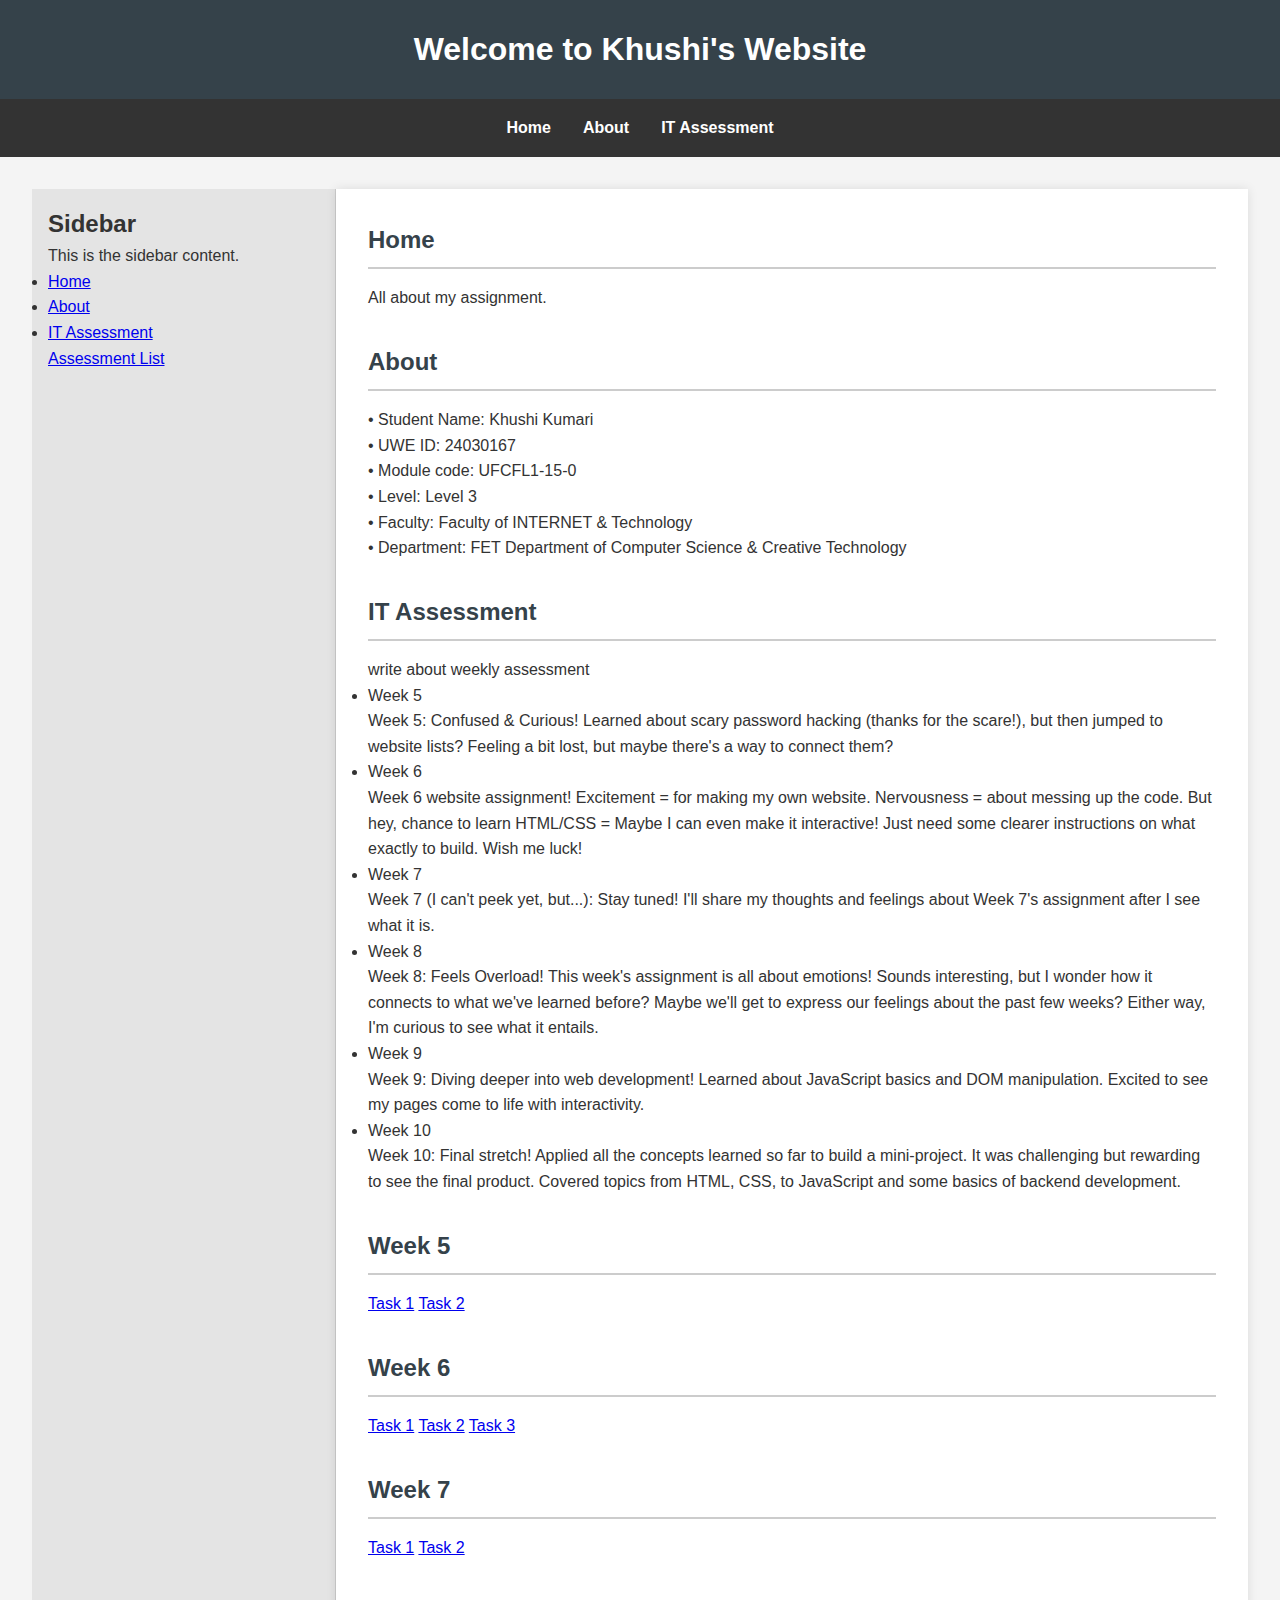
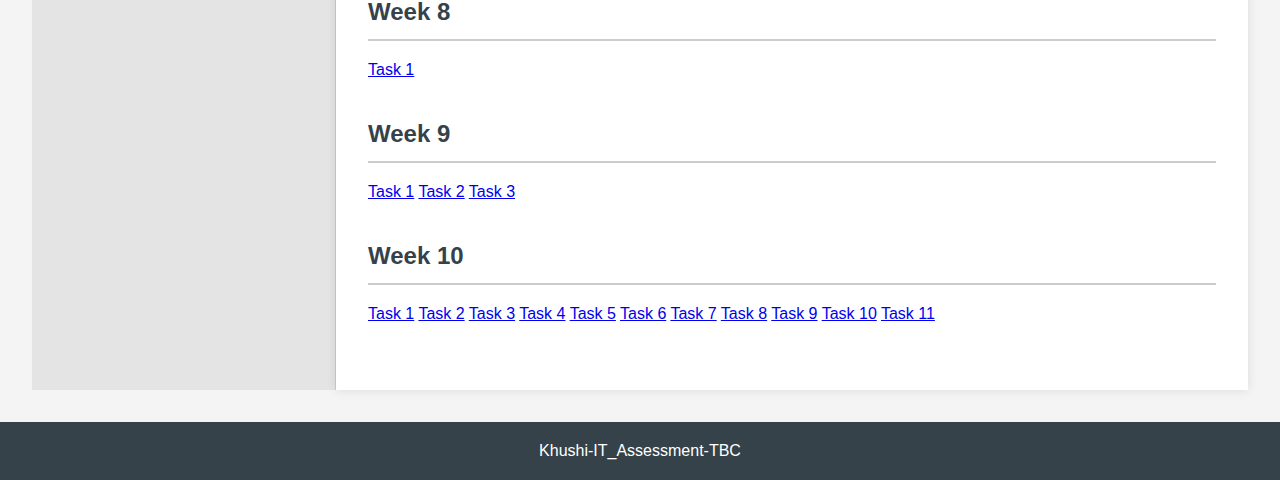
<file: index.html>
<!DOCTYPE html>
<html lang="en">
  <head>
    <meta charset="UTF-8" />
    <meta name="viewport" content="width=device-width, initial-scale=1.0" />
    <title>IT-Assessment Khushi</title>
    <style>
      * {
        margin: 0;
        padding: 0;
        box-sizing: border-box;
      }

      body {
        font-family: "Arial", sans-serif;
        line-height: 1.6;
        color: #333;
        background-color: #f4f4f4;
        display: flex;
        flex-direction: column;
        min-height: 100vh;
      }

      header {
        background: #35424a;
        color: #ffffff;
        padding: 1.5rem 0;
        text-align: center;
        font-size: 2rem;
        font-weight: bold;
      }

      nav {
        background: #333;
        color: white;
        padding: 1rem 0;
        text-align: center;
      }

      nav ul {
        list-style: none;
        display: flex;
        justify-content: center;
        padding: 0;
      }

      nav ul li {
        margin: 0 1rem;
      }

      nav ul li a {
        color: white;
        text-decoration: none;
        font-weight: bold;
        transition: color 0.3s ease;
      }

      nav ul li a:hover {
        color: #ffd700;
      }

      .container {
        display: flex;
        flex: 1;
        padding: 2rem;
      }

      .sidebar {
        width: 25%;
        padding: 1rem;
        background: #e4e4e4;
        border-right: 1px solid #ccc;
      }

      .main-content {
        flex: 1;
        padding: 2rem;
        background: #ffffff;
        box-shadow: 0 0 10px rgba(0, 0, 0, 0.1);
      }

      section {
        margin-bottom: 2rem;
      }

      section h2 {
        margin-bottom: 1rem;
        color: #35424a;
        border-bottom: 2px solid #ccc;
        padding-bottom: 0.5rem;
      }

      .additional-section h2 {
        color: #35424a;
      }

      footer {
        background: #35424a;
        color: #ffffff;
        text-align: center;
        padding: 1rem 0;
        margin-top: auto;
      }

      .dropdown {
        position: relative;
        display: inline-block;
      }

      .dropdown-content {
        display: none;
        position: absolute;
        background-color: #f9f9f9;
        min-width: 160px;
        box-shadow: 0px 8px 16px 0px rgba(0, 0, 0, 0.2);
        z-index: 1;
      }

      .dropdown-content a {
        color: black;
        padding: 12px 16px;
        text-decoration: none;
        display: block;
      }

      .dropdown-content a:hover {
        background-color: #f1f1f1;
      }

      .dropdown:hover .dropdown-content {
        display: block;
      }

      .dropdown:hover .dropbtn {
        background-color: #3e8e41;
      }

      .task-img {
        max-width: 100%;
        height: auto;
        display: block;
        margin: 1rem 0;
      }
    </style>
  </head>
  <body>
    <header>Welcome to Khushi's Website</header>
    <nav>
      <ul>
        <li><a href="#home">Home</a></li>
        <li><a href="#about">About</a></li>
        <li><a href="#IT-Assessment">IT Assessment</a></li>
      </ul>
    </nav>
    <div class="container">
      <aside class="sidebar">
        <h2>Sidebar</h2>
        <p>This is the sidebar content.</p>
        <ul>
          <li><a href="#home">Home</a></li>
          <li><a href="#about">About</a></li>
          <li><a href="#IT-Assessment">IT Assessment</a></li>
          <li class="dropdown">
            <a href="javascript:void(0)" class="dropbtn">Assessment List</a>
            <div class="dropdown-content">
              <a href="#week5">Week 5</a>
              <a href="#week6">Week 6</a>
              <a href="#week7">Week 7</a>
              <a href="#week8">Week 8</a>
              <a href="#week9">Week 9</a>
              <a href="#week10">Week 10</a>
            </div>
          </li>
        </ul>
      </aside>
      <main class="main-content">
        <section id="home">
          <h2>Home</h2>
          <p>All about my assignment.</p>
        </section>
        <section id="about">
          <h2>About</h2>
          <p>
            • Student Name: Khushi Kumari <br />
            • UWE ID: 24030167 <br />
            • Module code: UFCFL1-15-0 <br />
            • Level: Level 3 <br />
            • Faculty: Faculty of INTERNET & Technology <br />
            • Department: FET Department of Computer Science & Creative
            Technology
          </p>
        </section>
        <section id="IT-Assessment">
          <h2>IT Assessment</h2>
          <p>write about weekly assessment</p>
          <ul>
            <li>Week 5</li>
            <p>
              Week 5: Confused & Curious! Learned about scary password hacking
              (thanks for the scare!), but then jumped to website lists? Feeling
              a bit lost, but maybe there's a way to connect them?
            </p>
            <li>Week 6</li>
            <p>
              Week 6 website assignment! Excitement = for making my own website.
              Nervousness = about messing up the code. But hey, chance to learn
              HTML/CSS = Maybe I can even make it interactive! Just need some
              clearer instructions on what exactly to build. Wish me luck!
            </p>
            <li>Week 7</li>
            <p>
              Week 7 (I can't peek yet, but...): Stay tuned! I'll share my
              thoughts and feelings about Week 7's assignment after I see what
              it is.
            </p>
            <li>Week 8</li>
            <p>
              Week 8: Feels Overload! This week's assignment is all about
              emotions! Sounds interesting, but I wonder how it connects to what
              we've learned before? Maybe we'll get to express our feelings
              about the past few weeks? Either way, I'm curious to see what it
              entails.
            </p>
            <li>Week 9</li>
            <p>
              Week 9: Diving deeper into web development! Learned about
              JavaScript basics and DOM manipulation. Excited to see my pages
              come to life with interactivity.
            </p>
            <li>Week 10</li>
            <p>
              Week 10: Final stretch! Applied all the concepts learned so far to
              build a mini-project. It was challenging but rewarding to see the
              final product. Covered topics from HTML, CSS, to JavaScript and
              some basics of backend development.
            </p>
          </ul>
        </section>
        <section id="week5" class="additional-section">
          <h2>Week 5</h2>

          <a href="C:\IT\khushi\week5assignment\hack.html" target="_blank"
            >Task 1</a
          >
          <a href="C:\IT\khushi\week5assignment\List.html" target="_blank"
            >Task 2</a
          >
        </section>
        <section id="week6" class="additional-section">
          <h2>Week 6</h2>

          <a
            href="C:\IT\khushi\week6assignment\Week6assignment1\Week6assignment1.html"
            target="_blank"
            >Task 1</a
          >
          <a
            href="C:\IT\khushi\week6assignment\week6assignment2\Aboutus.html"
            target="_blank"
            >Task 2</a
          >
          <a
            href="C:\IT\khushi\week6assignment\week6assignment3\bus.html"
            target="_blank"
            >Task 3</a
          >
        </section>
        <section id="week7" class="additional-section">
          <h2>Week 7</h2>

          <a href="C:\IT\khushi\week7assignment\exercise1.html" target="_blank"
            >Task 1</a
          >
          <a href="C:\IT\khushi\week7assignment\exercise2.html" target="_blank"
            >Task 2</a
          >
        </section>
        <section id="week8" class="additional-section">
          <h2>Week 8</h2>

          <a href="C:\IT\khushi\week8assignment\index.html" target="_blank"
            >Task 1</a
          >
        </section>
        <section id="week9" class="additional-section">
          <h2>Week 9</h2>

          <a href="C:\IT\khushi\week9assignment\home.html" target="_blank"
            >Task 1</a
          >

          <a href="C:\IT\khushi\week9assignment\index (1).html" target="_blank"
            >Task 2</a
          >
          <a href="C:\IT\khushi\week9assignment\task3.html" target="_blank"
            >Task 3</a
          >
        </section>
        <section id="week10" class="additional-section">
          <h2>Week 10</h2>

          <a href="C:\IT\khushi\week10assignment\1.html" target="_blank"
            >Task 1</a
          >
          <a href="C:\IT\khushi\week10assignment\2.html" target="_blank"
            >Task 2</a
          >
          <a href="C:\IT\khushi\week10assignment\exe3.html" target="_blank"
            >Task 3</a
          >
          <a href="C:\IT\khushi\week10assignment\exe4.html" target="_blank"
            >Task 4</a
          >
          <a href="C:\IT\khushi\week10assignment\exe5.html" target="_blank"
            >Task 5</a
          >
          <a href="C:\IT\khushi\week10assignment\6.html" target="_blank"
            >Task 6</a
          >
          <a href="C:\IT\khushi\week10assignment\7.html" target="_blank"
            >Task 7</a
          >
          <a href="C:\IT\khushi\week10assignment\8.html" target="_blank"
            >Task 8</a
          >
          <a href="C:\IT\khushi\week10assignment\9.html" target="_blank"
            >Task 9</a
          >
          <a href="C:\IT\khushi\week10assignment\10.html" target="_blank"
            >Task 10</a
          >
          <a href="C:\IT\khushi\week10assignment\11.html" target="_blank"
            >Task 11</a
          >
        </section>
      </main>
    </div>
    <footer>
      <p>Khushi-IT_Assessment-TBC</p>
    </footer>
  </body>
</html>
</file>
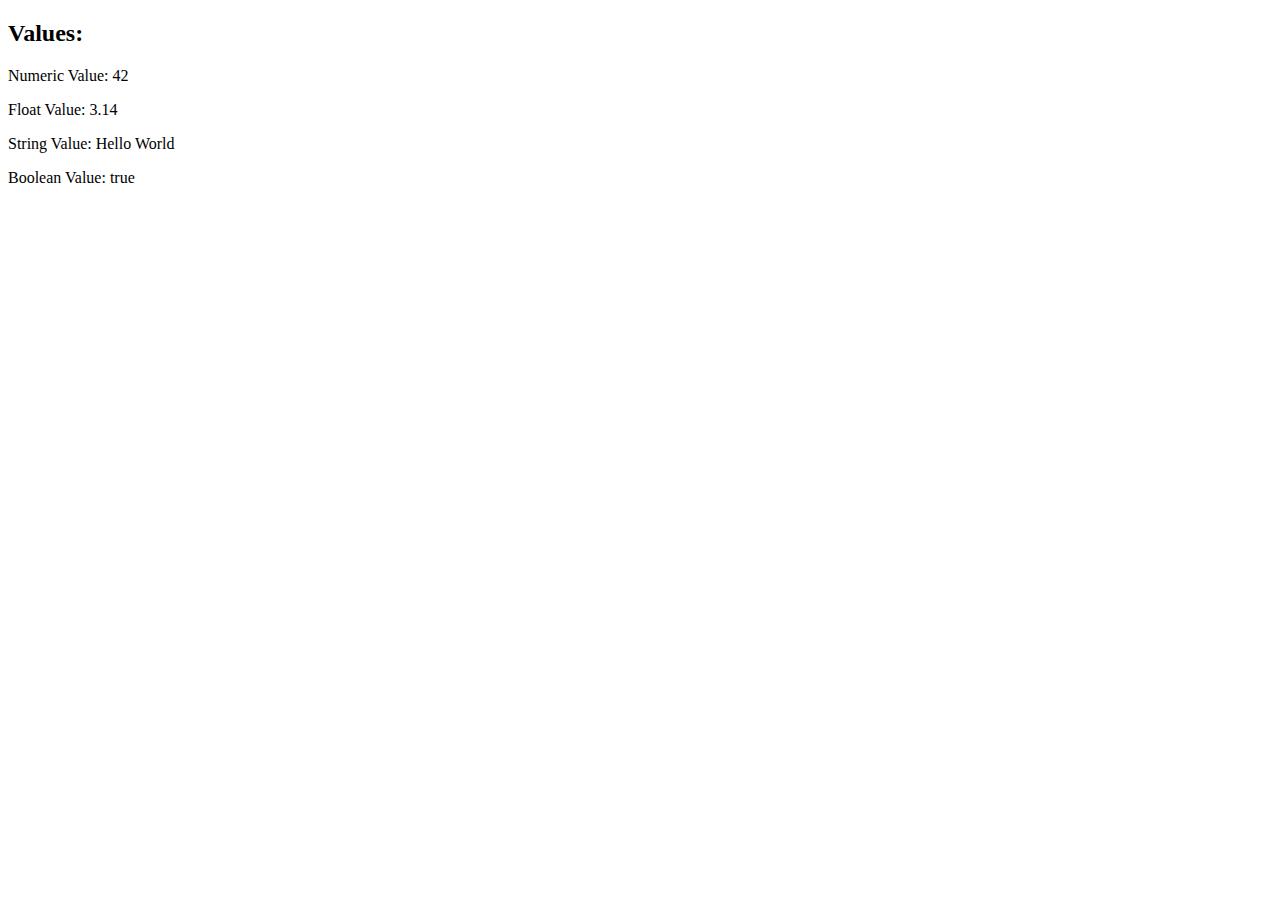
<file: 1.html>
<!DOCTYPE html>
<html lang="en">
<head>
  <meta charset="UTF-8">
  <meta name="viewport" content="width=device-width, initial-scale=1.0">
  <title>JavaScript Variables Example</title>
</head>
<body>
  <script>
    // JavaScript code embedded within HTML
    // Define variables with different data types
    var numericValue = 42;           // Numeric value
    var floatValue = 3.14;           // Float value
    var stringValue = "Hello World"; // String value
    var booleanValue = true;         // Boolean value

    // Display the values using document.write()
    document.write("<h2>Values:</h2>");
    document.write("<p>Numeric Value: " + numericValue + "</p>");
    document.write("<p>Float Value: " + floatValue + "</p>");
    document.write("<p>String Value: " + stringValue + "</p>");
    document.write("<p>Boolean Value: " + booleanValue + "</p>");
  </script>
</body>
</html>
</file>
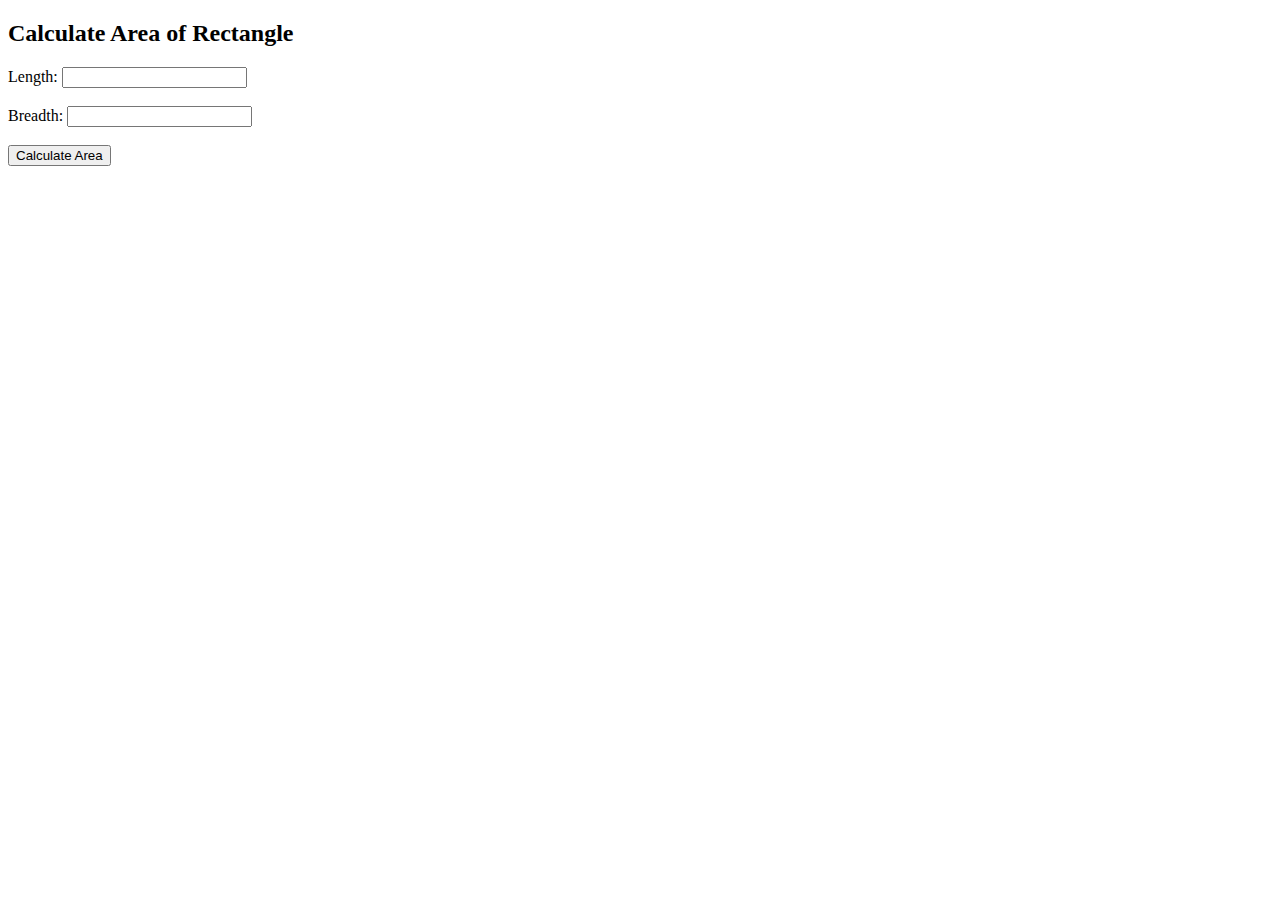
<file: 10.html>
<!DOCTYPE html>
<html lang="en">
<head>
  <meta charset="UTF-8">
  <meta name="viewport" content="width=device-width, initial-scale=1.0">
  <title>Calculate Area of Rectangle</title>
</head>
<body>
  <h2>Calculate Area of Rectangle</h2>

  <form id="rectangleForm">
    <label for="lengthInput">Length:</label>
    <input type="number" id="lengthInput" name="lengthInput" required><br><br>

    <label for="breadthInput">Breadth:</label>
    <input type="number" id="breadthInput" name="breadthInput" required><br><br>

    <button type="button" onclick="calculateArea()">Calculate Area</button>
  </form>

  <p id="resultArea"></p>

  <script>
    // JavaScript code embedded within HTML
    function calculateArea() {
      // Retrieve user input
      var length = parseFloat(document.getElementById("lengthInput").value);
      var breadth = parseFloat(document.getElementById("breadthInput").value);

      // Check if inputs are valid numbers
      if (isNaN(length) || isNaN(breadth) || length <= 0 || breadth <= 0) {
        document.getElementById("resultArea").textContent = "Please enter valid positive numbers for length and breadth.";
        return;
      }

      // Calculate area
      var area = length * breadth;

      // Display result
      document.getElementById("resultArea").textContent = "Area of the rectangle is: " + area.toFixed(2);
    }
  </script>
</body>
</html>
</file>
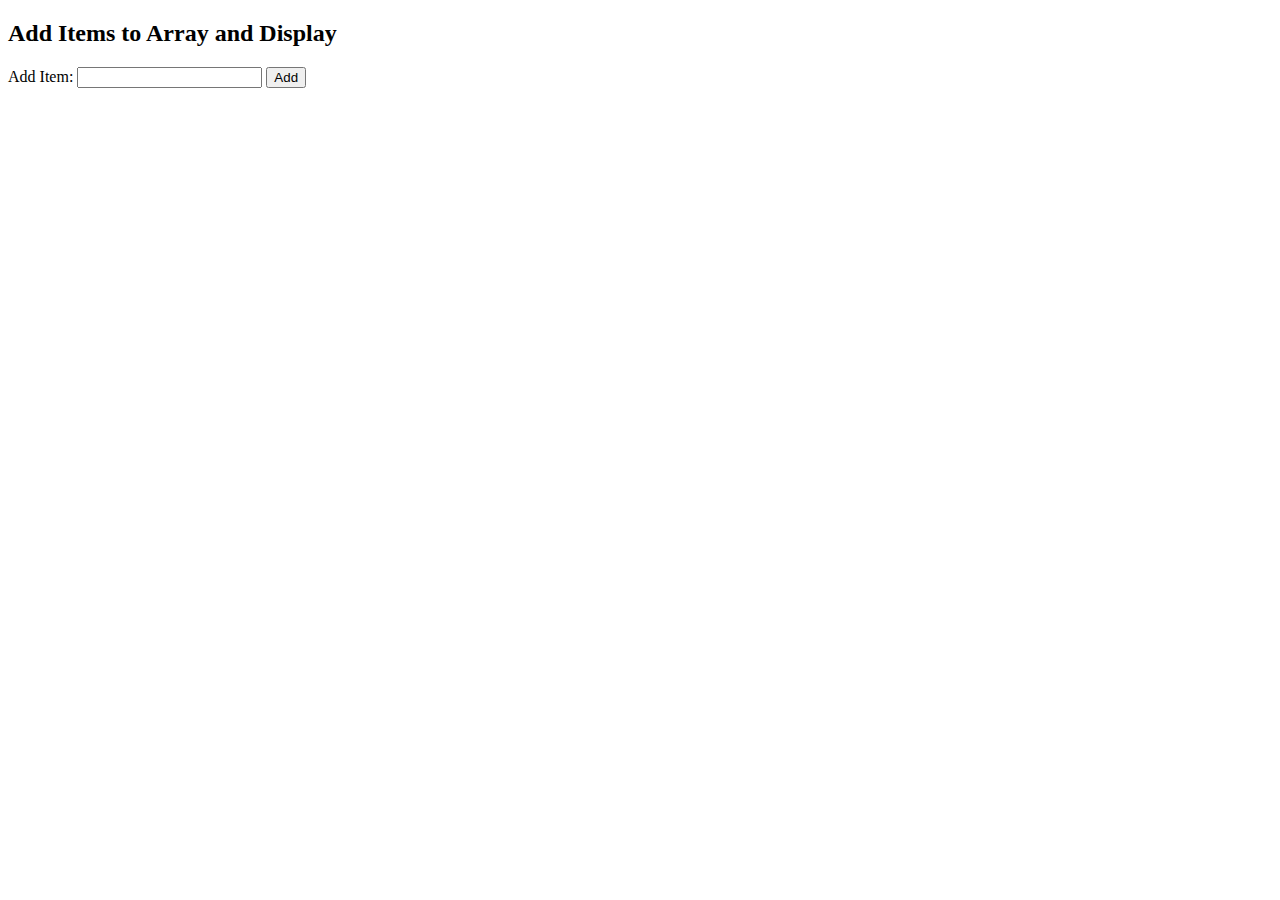
<file: 11.html>
<!DOCTYPE html>
<html lang="en">
<head>
  <meta charset="UTF-8">
  <meta name="viewport" content="width=device-width, initial-scale=1.0">
  <title>Add Items to Array and Display</title>
</head>
<body>
  <h2>Add Items to Array and Display</h2>

  <label for="itemInput">Add Item:</label>
  <input type="text" id="itemInput">
  <button onclick="addItem()">Add</button>

  <ul id="itemsList"></ul>

  <script>
    // JavaScript code embedded within HTML
    // Define an initially empty array
    var items = [];

    // Function to add item to the array and display items
    function addItem() {
      var newItem = document.getElementById("itemInput").value.trim();

      // Check if input is not empty
      if (newItem !== "") {
        // Add item to the array
        items.push(newItem);

        // Clear input field
        document.getElementById("itemInput").value = "";

        // Display items
        displayItems();
      }
    }

    // Function to display items in the list
    function displayItems() {
      var itemsList = document.getElementById("itemsList");
      itemsList.innerHTML = ""; // Clear previous list items

      // Loop through items array and create list items
      for (var i = 0; i < items.length; i++) {
        var li = document.createElement("li");
        li.textContent = items[i];
        itemsList.appendChild(li);
      }
    }
  </script>
</body>
</html>
</file>
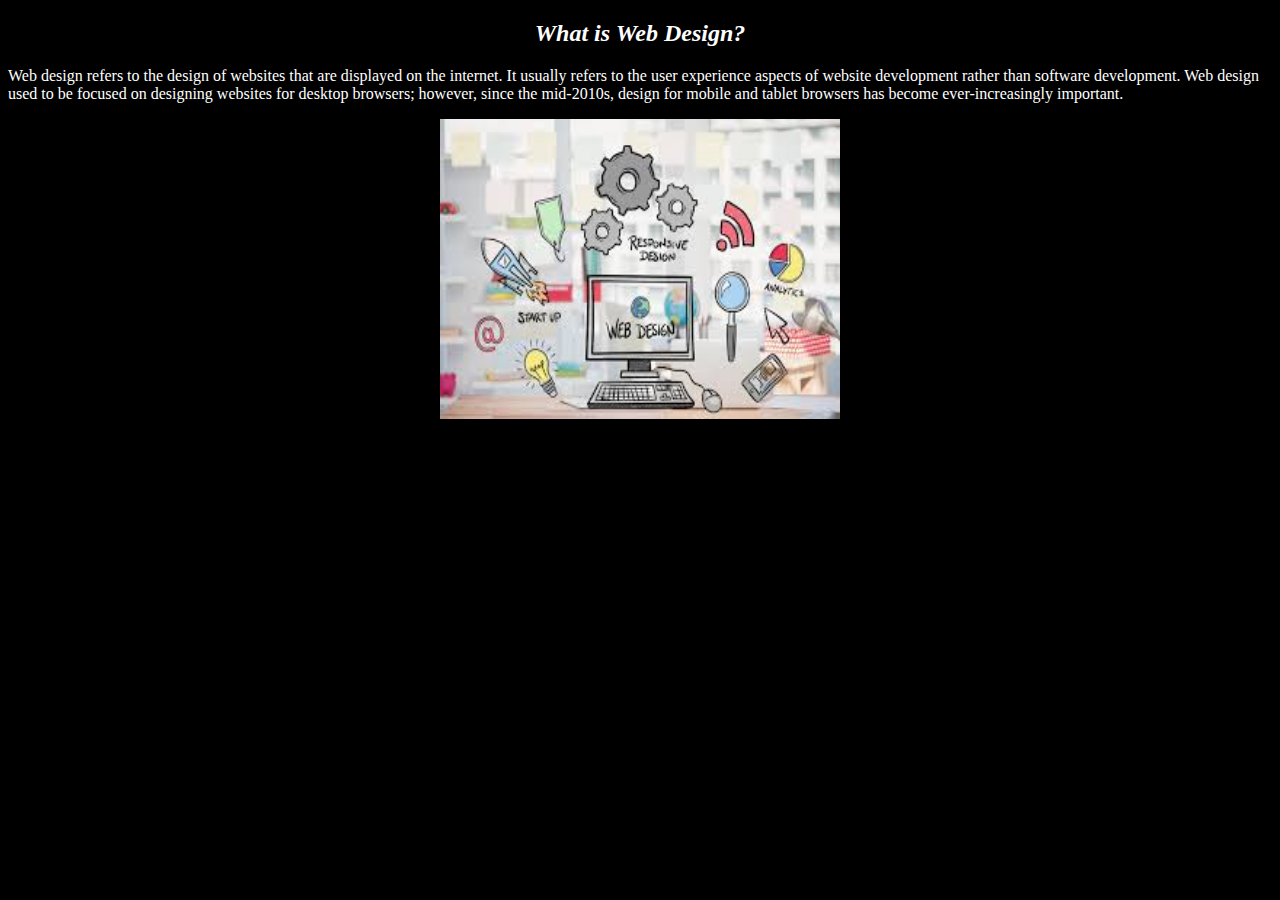
<file: 2ndpg.html>
<!DOCTYPE html>
<html lang="en">
  <head>
    <meta charset="UTF-8" />
    <meta name="viewport" content="width=\, initial-scale=1.0" />
    <title>Page2 details</title>
    <style>
      body {
        background-color: black;
        color: White;
      }
      h2 {
        text-align: center;
        font-style: italic;
      }
      .centered-image {
        display: block;
        margin: 0 auto;
      }
    </style>
  </head>
  <body>
    <h2>What is Web Design?</h2>
    <p>
      Web design refers to the design of websites that are displayed on the
      internet. It usually refers to the user experience aspects of website
      development rather than software development. Web design used to be
      focused on designing websites for desktop browsers; however, since the
      mid-2010s, design for mobile and tablet browsers has become
      ever-increasingly important.
    </p>
    <img
      src="webdesign.jpeg"
      alt="webdesign"
      class="centered-image"
      width="400"
      height="300"
    />
  </body>
</html>
</file>
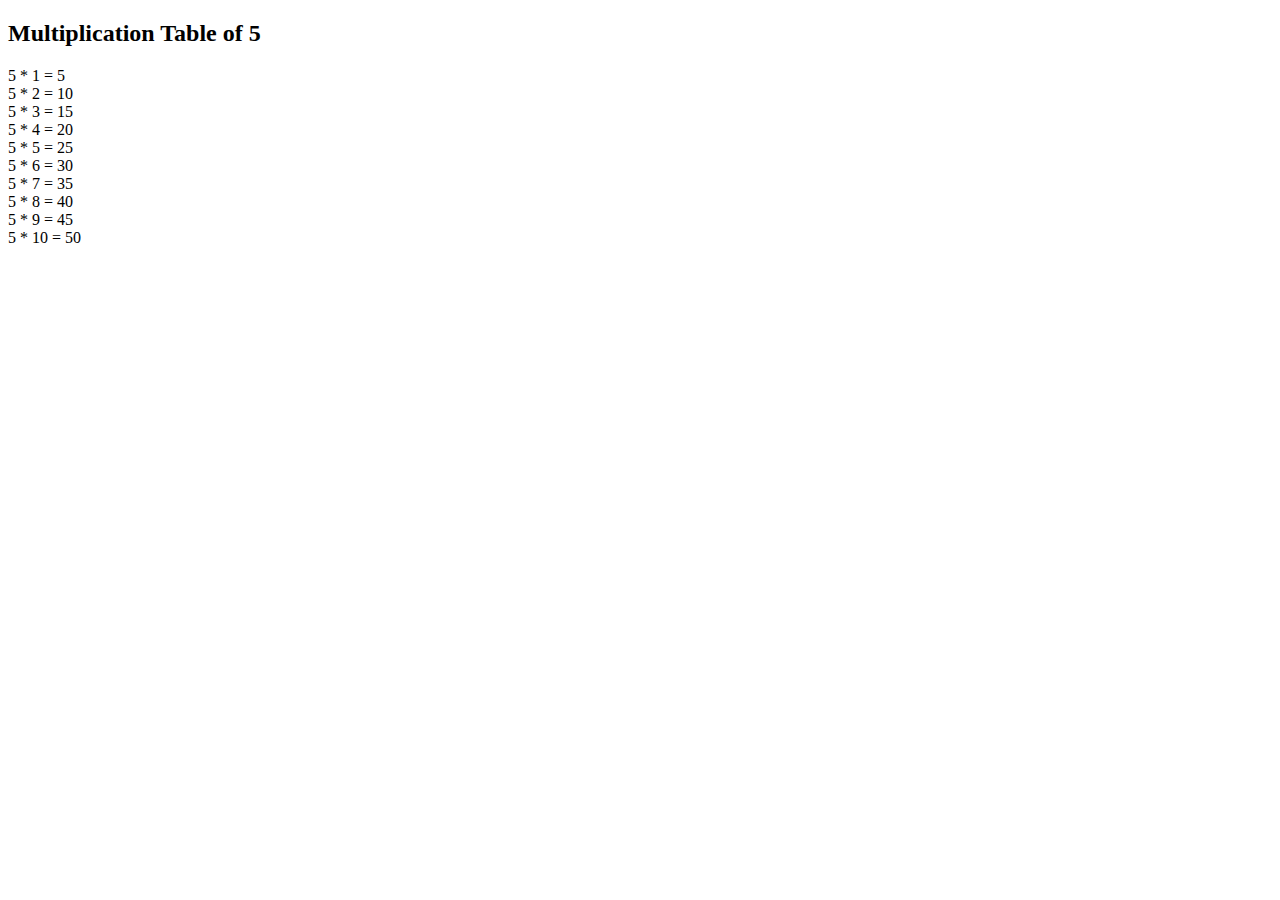
<file: 6.html>
<!DOCTYPE html>
<html lang="en">
<head>
  <meta charset="UTF-8">
  <meta name="viewport" content="width=device-width, initial-scale=1.0">
  <title>Multiplication Table of 5</title>
</head>
<body>
  <h2>Multiplication Table of 5</h2>
  <script>
    // JavaScript code embedded within HTML
    // Loop to display multiplication table of 5
    for (var i = 1; i <= 10; i++) {
        document.write("5 * " + i + " = " + (5 * i) + "<br>");
    }
  </script>
</body>
</html>
</file>
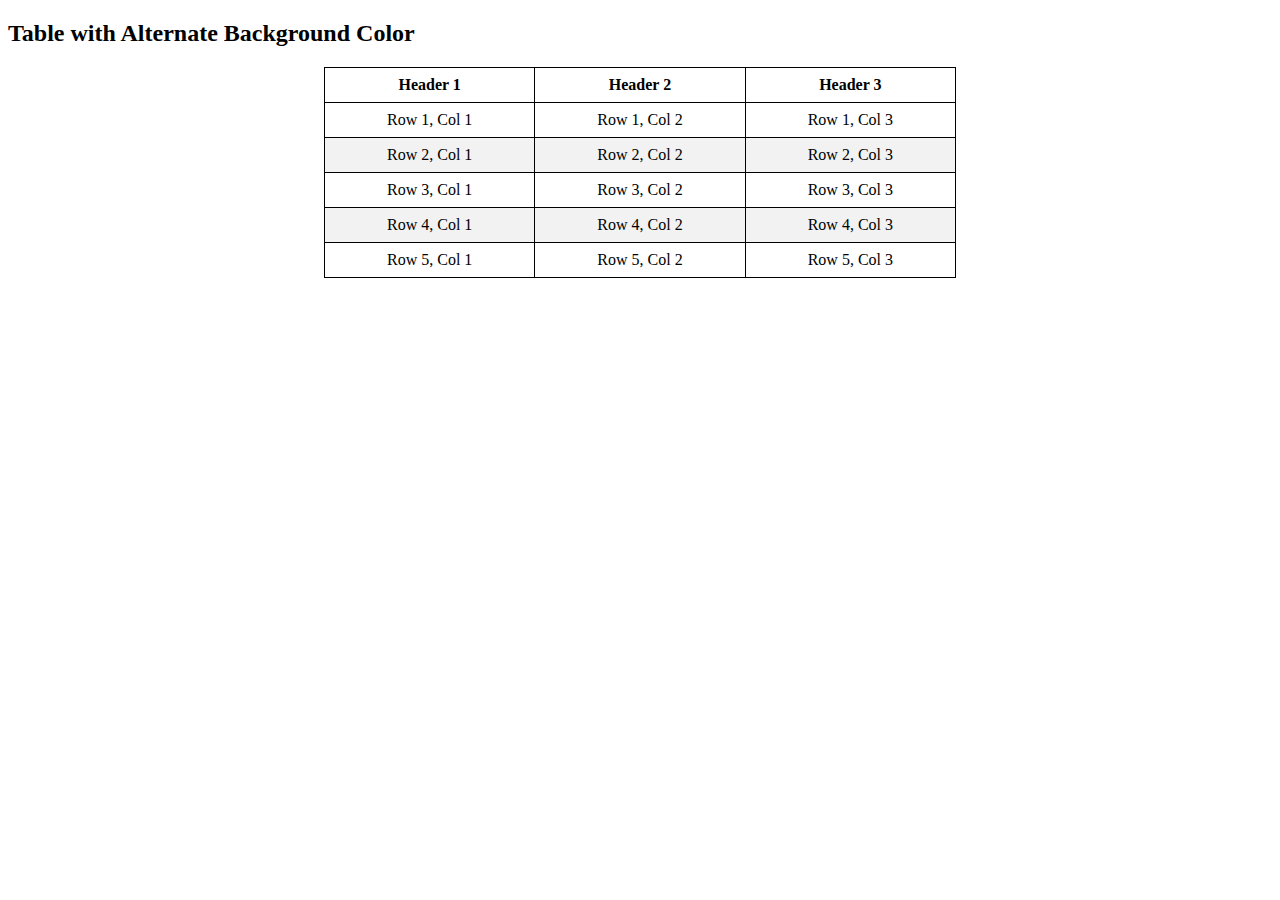
<file: 7.html>
<!DOCTYPE html>
<html lang="en">
<head>
  <meta charset="UTF-8">
  <meta name="viewport" content="width=device-width, initial-scale=1.0">
  <title>Table with Alternate Background Color</title>
  <style>
    /* CSS for table styling */
    table {
      border-collapse: collapse;
      width: 50%;
      margin: 20px auto;
    }
    th, td {
      border: 1px solid black;
      padding: 8px;
      text-align: center;
    }
    /* CSS for alternate background color */
    tr:nth-child(even) {
      background-color: #f2f2f2;
    }
  </style>
</head>
<body>
  <h2>Table with Alternate Background Color</h2>
  <table>
    <thead>
      <tr>
        <th>Header 1</th>
        <th>Header 2</th>
        <th>Header 3</th>
      </tr>
    </thead>
    <tbody id="tableBody">
      <!-- JavaScript will populate the table body -->
    </tbody>
  </table>
  
  <script>
    // JavaScript code embedded within HTML
    // Get the table body element
    var tableBody = document.getElementById("tableBody");

    // Define the number of rows and columns for the table
    var numRows = 5;
    var numCols = 3;

    // Loop to generate table rows and cells
    for (var i = 1; i <= numRows; i++) {
      var row = document.createElement("tr");

      for (var j = 1; j <= numCols; j++) {
        var cell = document.createElement("td");
        cell.textContent = "Row " + i + ", Col " + j;
        row.appendChild(cell);
      }

      // Apply alternate background color to data rows
      if (i % 2 === 0) {
        row.style.backgroundColor = "#f2f2f2";
      }

      tableBody.appendChild(row);
    }
  </script>
</body>
</html>
</file>
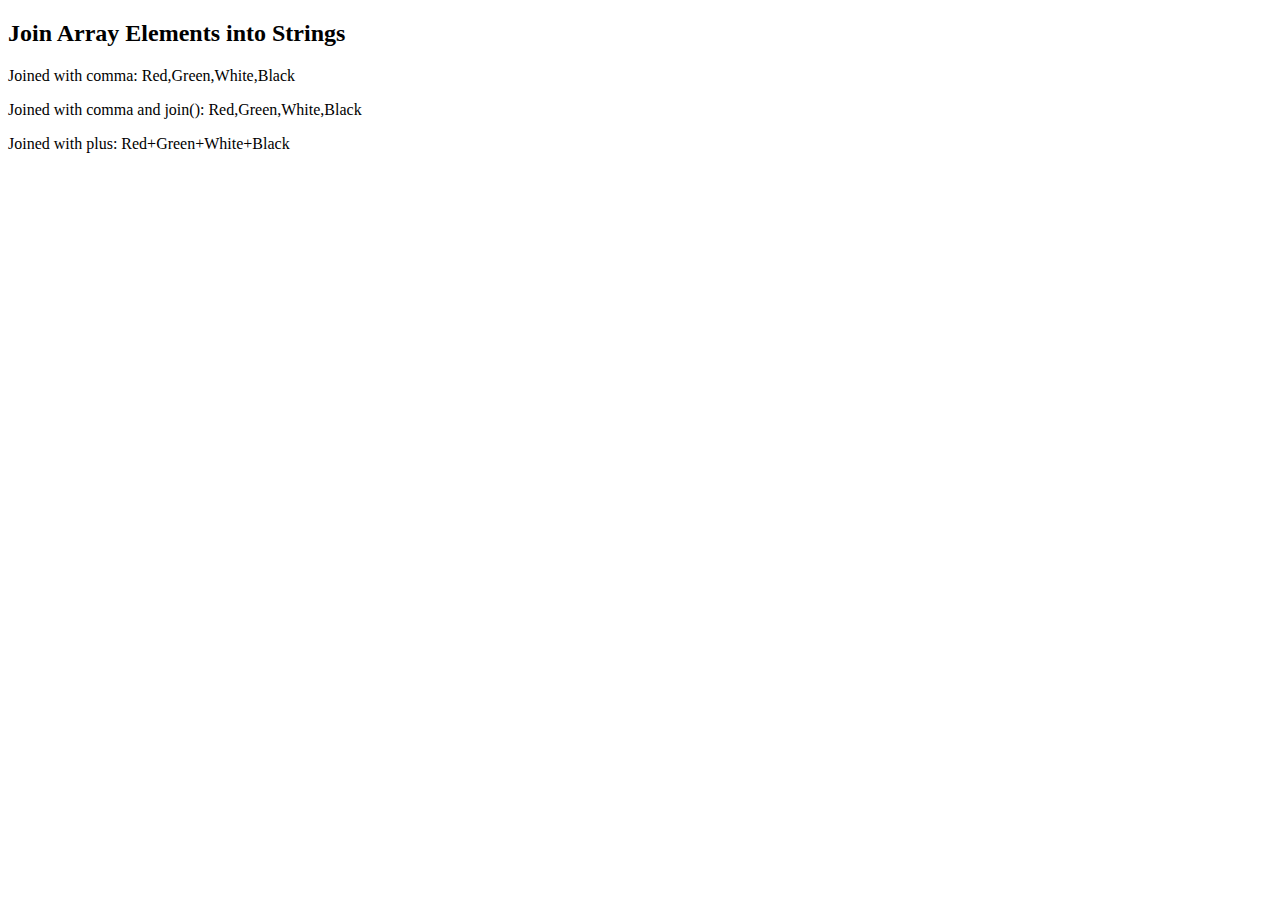
<file: 8.html>
<!DOCTYPE html>
<html lang="en">
<head>
  <meta charset="UTF-8">
  <meta name="viewport" content="width=device-width, initial-scale=1.0">
  <title>Join Array Elements</title>
</head>
<body>
  <h2>Join Array Elements into Strings</h2>
  
  <script>
    // JavaScript code embedded within HTML
    // Define the array
    var myColor = ["Red", "Green", "White", "Black"];

    // Join array elements into strings
    var joinedWithComma = myColor.toString(); // Using toString()
    var joinedWithCommaAndJoin = myColor.join(); // Using join() without argument
    var joinedWithPlus = myColor.join('+'); // Using join('+')

    // Display the results
    document.write("<p>Joined with comma: " + joinedWithComma + "</p>");
    document.write("<p>Joined with comma and join(): " + joinedWithCommaAndJoin + "</p>");
    document.write("<p>Joined with plus: " + joinedWithPlus + "</p>");
  </script>
</body>
</html>
</file>
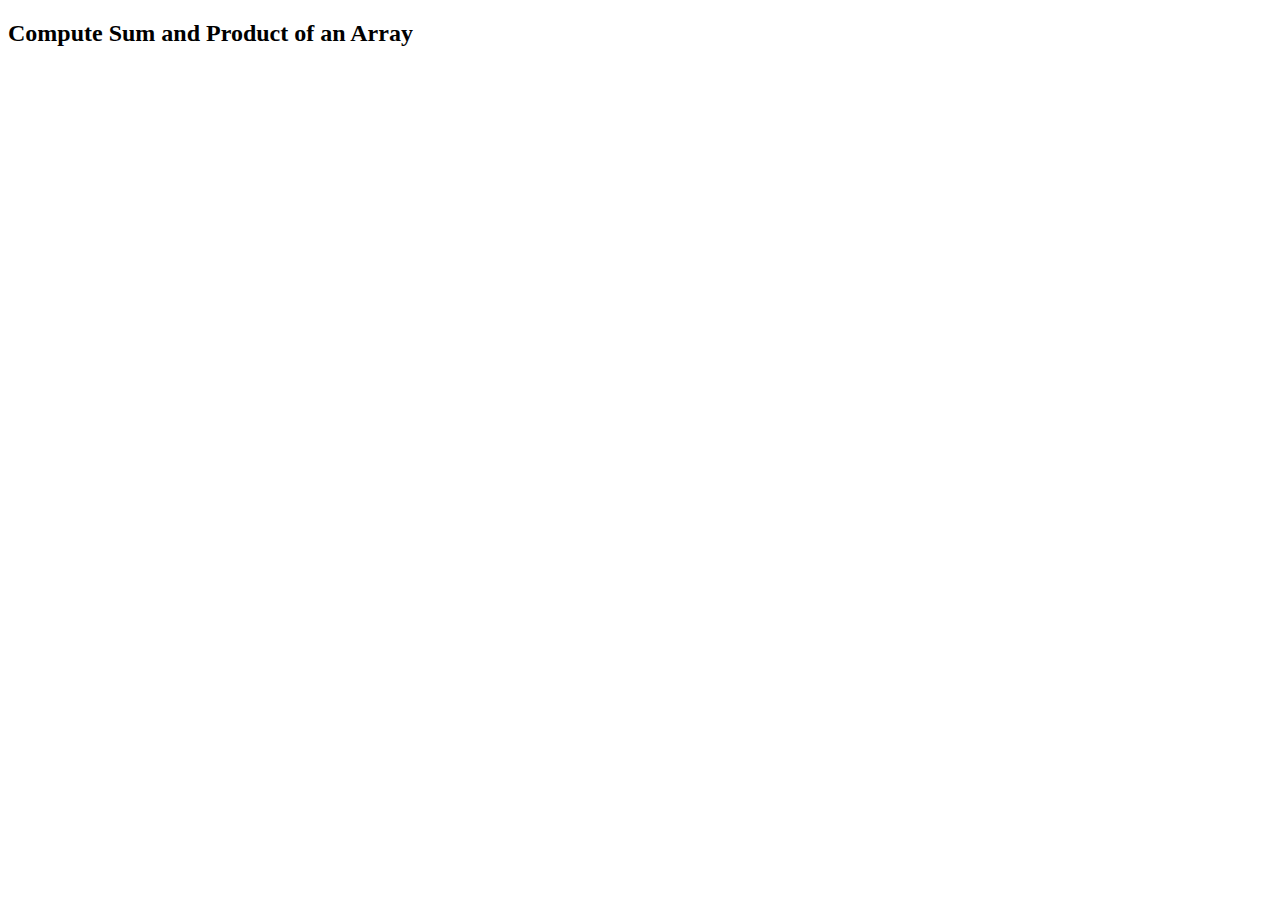
<file: 9.html>
<!DOCTYPE html>
<html lang="en">
<head>
  <meta charset="UTF-8">
  <meta name="viewport" content="width=device-width, initial-scale=1.0">
  <title>Compute Sum and Product of an Array</title>
</head>
<body>
  <h2>Compute Sum and Product of an Array</h2>
  
  <script>
    // JavaScript code embedded within HTML
    // Prompt user to enter numbers and convert them into array
    var input = prompt("Enter numbers separated by commas (e.g., 5, 10, 3, 8, 2):");

    // Split the input string into an array of numbers
    var numbers = input.split(",").map(function(item) {
      return parseInt(item.trim(), 10);
    });

    // Function to compute sum of array elements
    function computeSum(arr) {
      var sum = 0;
      for (var i = 0; i < arr.length; i++) {
        sum += arr[i];
      }
      return sum;
    }

    // Function to compute product of array elements
    function computeProduct(arr) {
      var product = 1;
      for (var i = 0; i < arr.length; i++) {
        product *= arr[i];
      }
      return product;
    }

    // Calculate sum and product
    var sum = computeSum(numbers);
    var product = computeProduct(numbers);

    // Display results
    document.write("<p>Array: [" + numbers.join(", ") + "]</p>");
    document.write("<p>Sum: " + sum + "</p>");
    document.write("<p>Product: " + product + "</p>");
  </script>
</body>
</html>
</file>
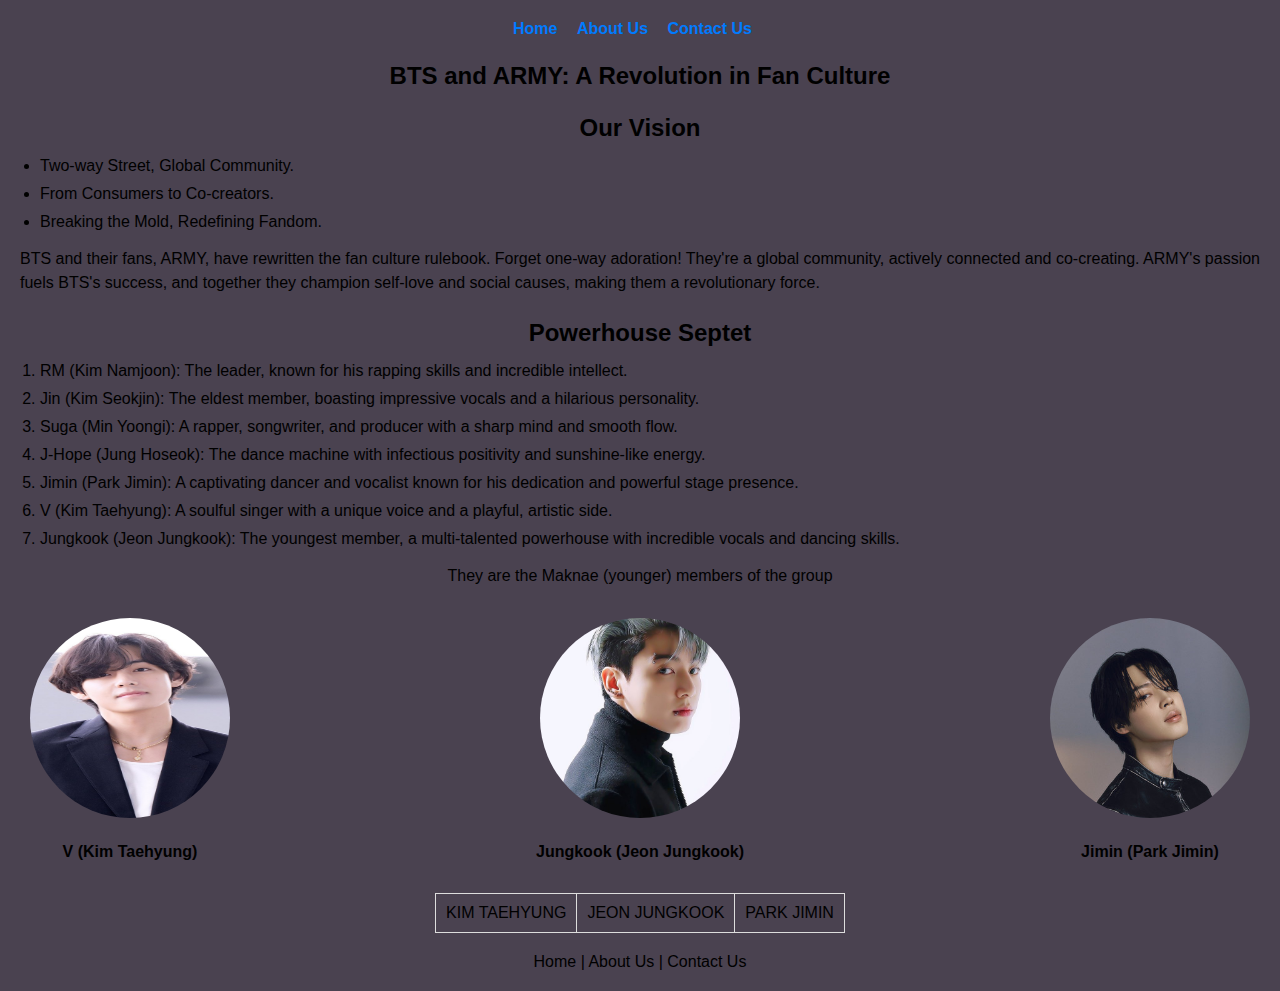
<file: Aboutus.html>
<!DOCTYPE html>
<html lang="en">
  <head>
    <title>About Us Details</title>
    <style>
      body {
        font-family: Arial, sans-serif;
        margin: 0;
        padding: 20px;
        background-color: #4a4250; /* Light background color */
      }

      .navigation {
        text-align: center;
        margin-bottom: 20px;
      }

      .navigation a {
        color: #007bff; /* Blue link color */
        text-decoration: none;
        margin-right: 15px;
        font-weight: bold;
      }

      .navigation a:hover {
        text-decoration: underline; /* Underline links on hover */
      }

      h3 {
        text-align: center;
        font-size: 1.5em;
        margin-bottom: 15px;
      }

      ul,
      ol {
        margin: 0 auto; /* Center lists horizontally */
        padding-left: 20px; /* Add indentation for list items */
      }

      li {
        margin-bottom: 10px;
      }

      p {
        text-align: justify; /* Justify text for better readability */
        line-height: 1.5; /* Increase line spacing for better flow */
      }

      .member-profiles {
        display: flex; /* Arrange member profiles horizontally */
        justify-content: space-between; /* Distribute profiles evenly */
        margin-top: 20px;
      }

      .member-profile {
        text-align: center;
        margin: 10px; /* Add spacing between profiles */
      }

      .member-profile img {
        border-radius: 50%; /* Round image corners */
      }

      .member-table {
        margin: 0 auto; /* Center table horizontally */
        text-align: center; /* Center table content */
        border-collapse: collapse; /* Remove gaps between table cells */
      }

      .member-table td {
        padding: 10px;
        border: 1px solid #ddd;
      }

      .footer {
        text-align: center;
        margin-top: 20px;
      }

      .footer a {
        color: inherit; /* Inherit link color from body */
        text-decoration: none;
      }

      .footer a:hover {
        text-decoration: underline;
      }
    </style>
  </head>
  <body>
    <div class="navigation">
      <a href="home.html">Home</a>
      <a href="AboutUs.html">About Us</a>
      <a href="ContactUs.html">Contact Us</a>
    </div>

    <h3>BTS and ARMY: A Revolution in Fan Culture</h3>
    <h3>Our Vision</h3>
    <ul>
      <li>Two-way Street, Global Community.</li>
      <li>From Consumers to Co-creators.</li>
      <li>Breaking the Mold, Redefining Fandom.</li>
    </ul>
    <p>
      BTS and their fans, ARMY, have rewritten the fan culture rulebook. Forget
      one-way adoration! They're a global community, actively connected and
      co-creating. ARMY's passion fuels BTS's success, and together they
      champion self-love and social causes, making them a revolutionary force.
    </p>

    <h3>Powerhouse Septet</h3>
    <ol type="1">
      <li>
        RM (Kim Namjoon): The leader, known for his rapping skills and
        incredible intellect.
      </li>
      <li>
        Jin (Kim Seokjin): The eldest member, boasting impressive vocals and a
        hilarious personality.
      </li>
      <li>
        Suga (Min Yoongi): A rapper, songwriter, and producer with a sharp mind
        and smooth flow.
      </li>
      <li>
        J-Hope (Jung Hoseok): The dance machine with infectious positivity and
        sunshine-like energy.
      </li>
      <li>
        Jimin (Park Jimin): A captivating dancer and vocalist known for his
        dedication and powerful stage presence.
      </li>
      <li>
        V (Kim Taehyung): A soulful singer with a unique voice and a playful,
        artistic side.
      </li>
      <li>
        Jungkook (Jeon Jungkook): The youngest member, a multi-talented
        powerhouse with incredible vocals and dancing skills.
      </li>
    </ol>

    <p style="text-align: center">
      They are the Maknae (younger) members of the group
    </p>

    <div class="member-profiles">
      <div class="member-profile">
        <img width="200" height="200" src="v.jpg" alt="Kim Taehyung" />
        <h4>V (Kim Taehyung)</h4>
      </div>
      <div class="member-profile">
        <img width="200" height="200" src="jk.jpg" alt="Jeon Jungkook" />
        <h4>Jungkook (Jeon Jungkook)</h4>
      </div>
      <div class="member-profile">
        <img width="200" height="200" src="jimin.jpg" alt="Park Jimin" />
        <h4>Jimin (Park Jimin)</h4>
      </div>
    </div>

    <table class="member-table">
      <tr>
        <td>KIM TAEHYUNG</td>
        <td>JEON JUNGKOOK</td>
        <td>PARK JIMIN</td>
      </tr>
    </table>

    <div class="footer">
      <a href="home.html">Home |</a>
      <a href="AboutUs.html">About Us |</a>
      <a href="ContactUs.html">Contact Us</a>
    </div>
  </body>
</html>
</file>
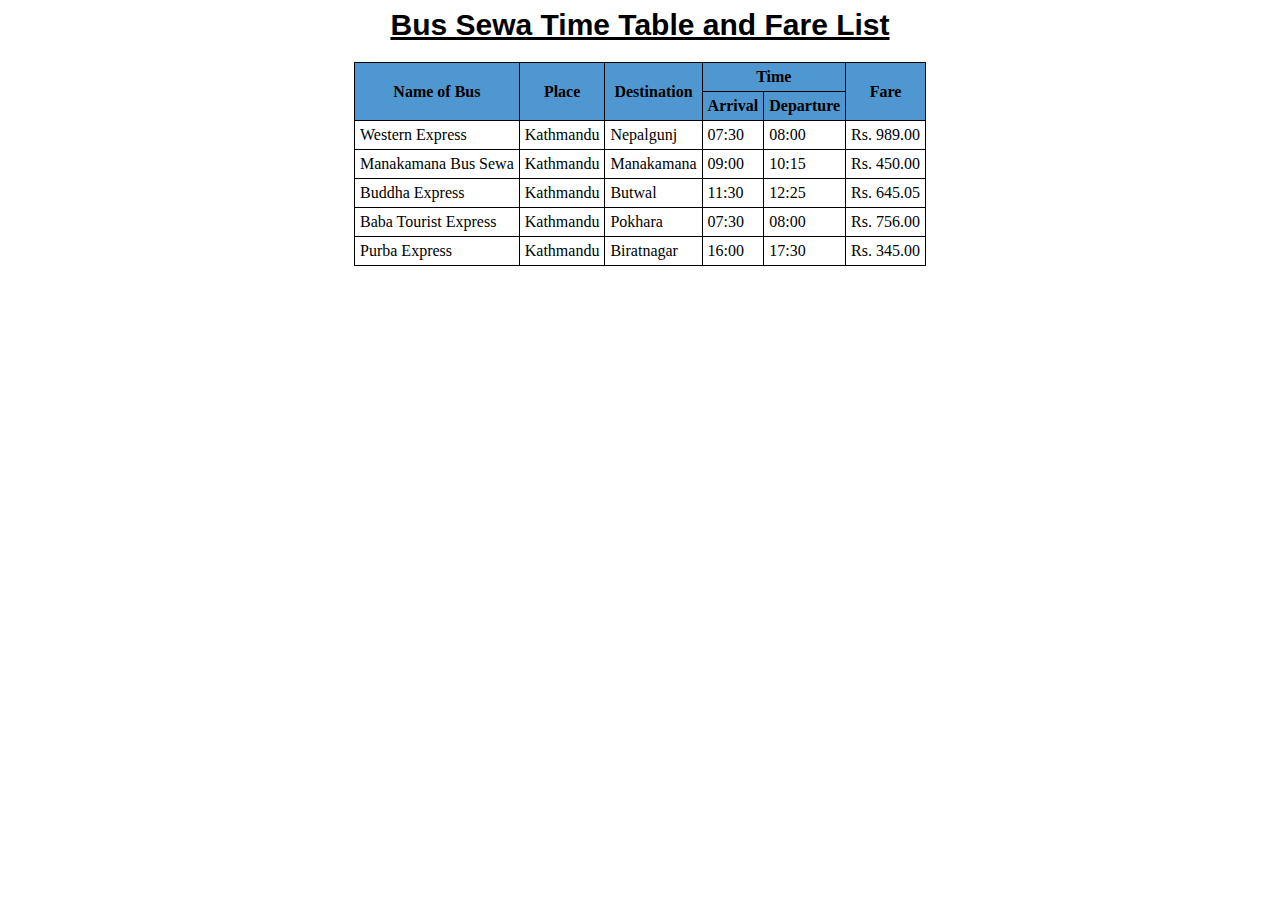
<file: bus.html>
<!DOCTYPE html>
<html lang="en">
  <head>
    <meta charset="UTF-8" />
    <meta name="viewport" content="width=device-width, initial-scale=1.0" />
    <title>Bus Scheduled</title>
    <style>
      h1 {
        color: rgb(10, 38, 61);
        text-decoration: underline;
      }

      .table {
        border-collapse: collapse;
        margin: 0 auto; /* Center the table */
      }

      .table th,
      .table td {
        border: 1px solid black;
        padding: 5px;
        vertical-align: middle;
      }

      .table th {
        background-color: rgb(78, 151, 208);
      }

      .caption {
        text-align: center;
        text-decoration: underline;
        font-weight: bolder;
        font-family: Arial, Helvetica, sans-serif;
        font-size: 30px;
        margin-bottom: 20px; /* Add some space below the caption */
      }
    </style>
  </head>
  <body>
    <table class="table">
      <caption class="caption">
        Bus Sewa Time Table and Fare List
      </caption>
      <thead>
        <tr>
          <th rowspan="2">Name of Bus</th>
          <th rowspan="2">Place</th>
          <th rowspan="2">Destination</th>
          <th colspan="2" align="center">Time</th>
          <th rowspan="2">Fare</th>
        </tr>
        <tr>
          <th class="time">Arrival</th>
          <th class="time">Departure</th>
        </tr>
      </thead>
      <tbody>
        <tr>
          <td>Western Express</td>
          <td>Kathmandu</td>
          <td>Nepalgunj</td>
          <td>07:30</td>
          <td>08:00</td>
          <td>Rs. 989.00</td>
        </tr>
        <tr>
          <td>Manakamana Bus Sewa</td>
          <td>Kathmandu</td>
          <td>Manakamana</td>
          <td>09:00</td>
          <td>10:15</td>
          <td>Rs. 450.00</td>
        </tr>
        <tr>
          <td>Buddha Express</td>
          <td>Kathmandu</td>
          <td>Butwal</td>
          <td>11:30</td>
          <td>12:25</td>
          <td>Rs. 645.05</td>
        </tr>
        <tr>
          <td>Baba Tourist Express</td>
          <td>Kathmandu</td>
          <td>Pokhara</td>
          <td>07:30</td>
          <td>08:00</td>
          <td>Rs. 756.00</td>
        </tr>
        <tr>
          <td>Purba Express</td>
          <td>Kathmandu</td>
          <td>Biratnagar</td>
          <td>16:00</td>
          <td>17:30</td>
          <td>Rs. 345.00</td>
        </tr>
      </tbody>
    </table>
  </body>
</html>
</file>
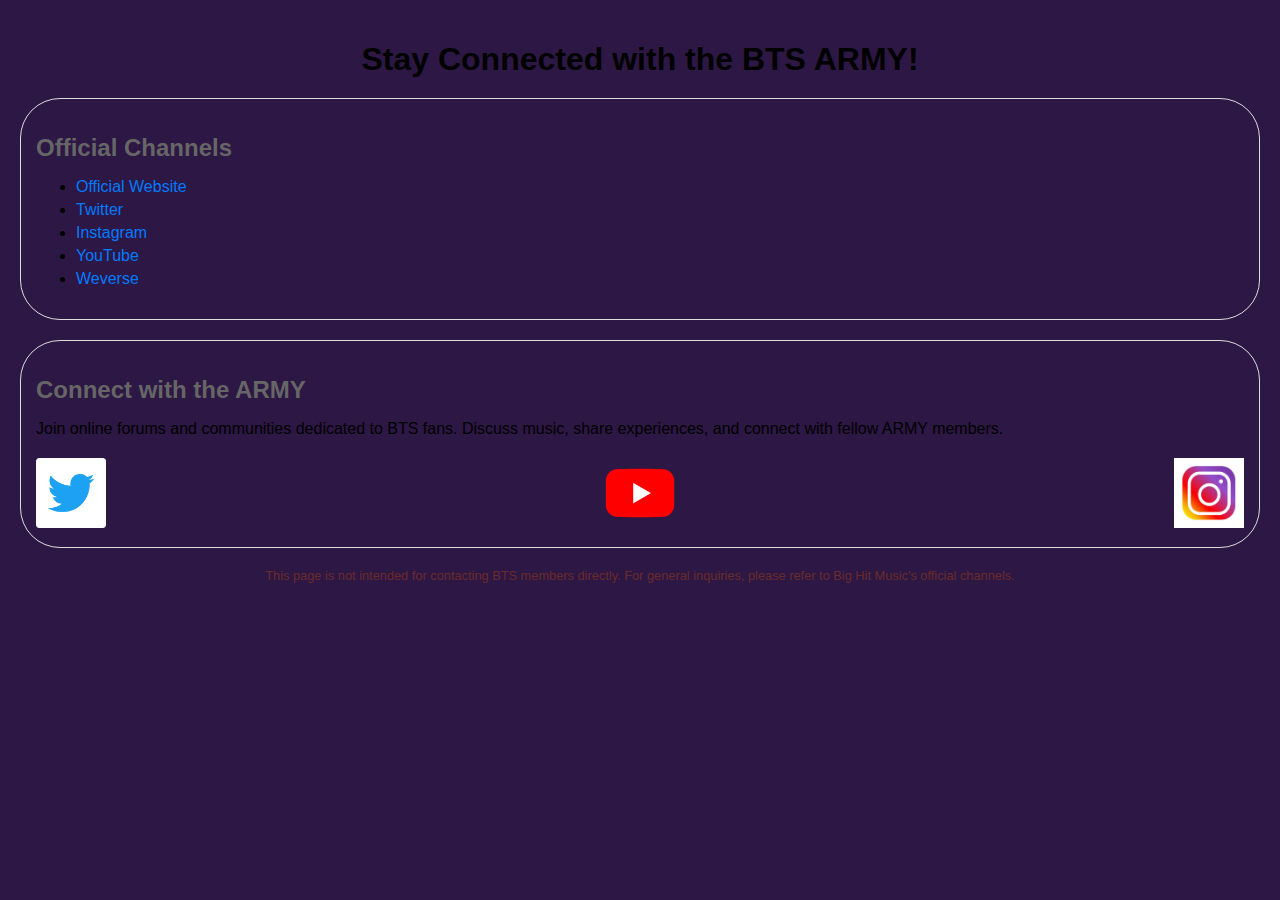
<file: Contactus.html>
<!DOCTYPE html>
<html lang="en">
  <head>
    <title>BTS Contact Us</title>
    <style>
      body {
        font-family: Arial, sans-serif;
        margin: 0;
        padding: 20px;
        background-color: #2d1744;
      }

      h1 {
        text-align: center;
        font-size: 2em;
        color: #020202;
        margin-bottom: 20px;
      }

      .section {
        border: 1px solid #ddd;
        padding: 15px;
        margin-bottom: 20px;
        border-radius: 40px;
      }

      .section h2 {
        font-size: 1.5em;
        color: #666;
        margin-bottom: 10px;
      }

      .official-links li {
        margin-bottom: 5px;
      }

      .official-links a {
        color: #007bff;
        text-decoration: none;
      }

      .social-media {
        display: flex;
        justify-content: space-between;
        align-items: center;
        margin-top: 20px;
      }

      .social-media img {
        width: 70px;
        height: 70px;
      }

      .disclaimer {
        text-align: center;
        font-size: 0.8em;
        margin-top: 20px;
        color: #6b2b2b;
      }
    </style>
  </head>
  <body>
    <h1>Stay Connected with the BTS ARMY!</h1>

    <section class="section">
      <h2>Official Channels</h2>
      <ul class="official-links">
        <li><a href="https://bts.bighitmusic.com/">Official Website</a></li>
        <li><a href="https://twitter.com/BTS_twt">Twitter</a></li>
        <li>
          <a href="https://www.instagram.com/bts.bighitofficial/">Instagram</a>
        </li>
        <li><a href="https://www.youtube.com/user/BANGTANTV">YouTube</a></li>
        <li><a href="https://weverse.io/bts">Weverse</a></li>
      </ul>
    </section>

    <section class="section">
      <h2>Connect with the ARMY</h2>
      <p>
        Join online forums and communities dedicated to BTS fans. Discuss music,
        share experiences, and connect with fellow ARMY members.
      </p>
      <div class="social-media">
        <a href="https://twitter.com/hashtag/BTSARMY"
          ><img src="wi.jpg" alt="Twitter"
        /></a>
        <a href="https://www.youtube.com/@HYBELABELS"
          ><img src="yt.jpg" alt="Youtube"
        /></a>
        <a href="https://www.instagram.com/explore/tags/BTSARMY/"
          ><img src="ins.jpg" alt="Instagram"
        /></a>
      </div>
    </section>

    <p class="disclaimer">
      This page is not intended for contacting BTS members directly. For general
      inquiries, please refer to Big Hit Music's official channels.
    </p>
  </body>
</html>
</file>
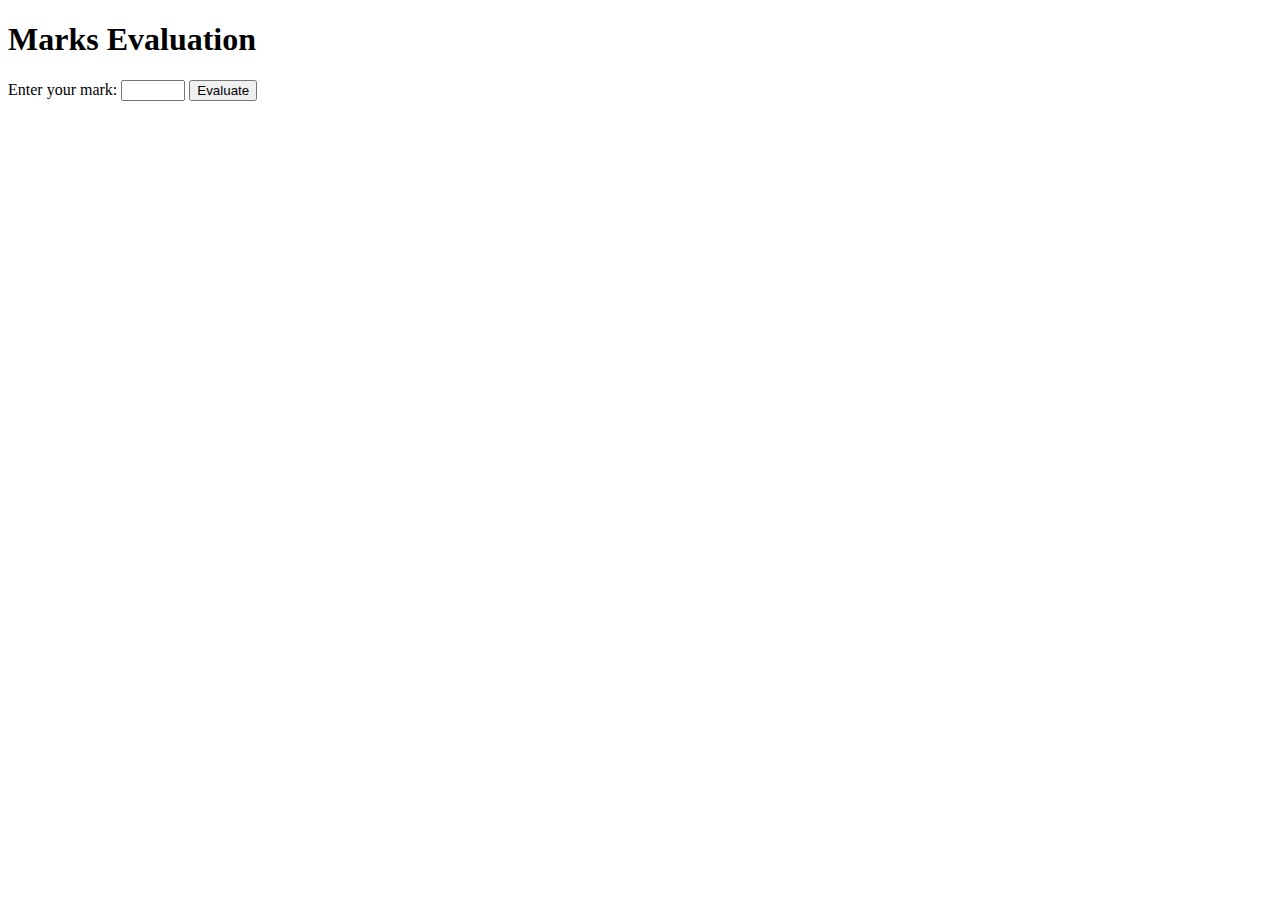
<file: exe3.html>
<!DOCTYPE html>
<html lang="en">
<head>
    <meta charset="UTF-8">
    <meta name="viewport" content="width=device-width, initial-scale=1.0">
    <title>Marks Evaluation</title>
    <script>
        function evaluateMark() {
            var mark = document.getElementById('mark').value;
            var result = '';

            if (mark >= 80 && mark <= 100) {
                result = 'Distinction';
            } else if (mark >= 75 && mark < 80) {
                result = 'First Division';
            } else if (mark >= 60 && mark < 75) {
                result = 'Second Division';
            } else if (mark >= 50 && mark < 60) {
                result = 'Third Division';
            } else if (mark < 50) {
                result = 'Fail';
            } else {
                result = 'Invalid mark';
            }

            document.getElementById('result').innerText = result;
        }
    </script>
</head>
<body>
    <h1>Marks Evaluation</h1>
    <label for="mark">Enter your mark: </label>
    <input type="number" id="mark" name="mark" min="0" max="100">
    <button onclick="evaluateMark()">Evaluate</button>
    <p id="result"></p>
</body>
</html>
</file>
